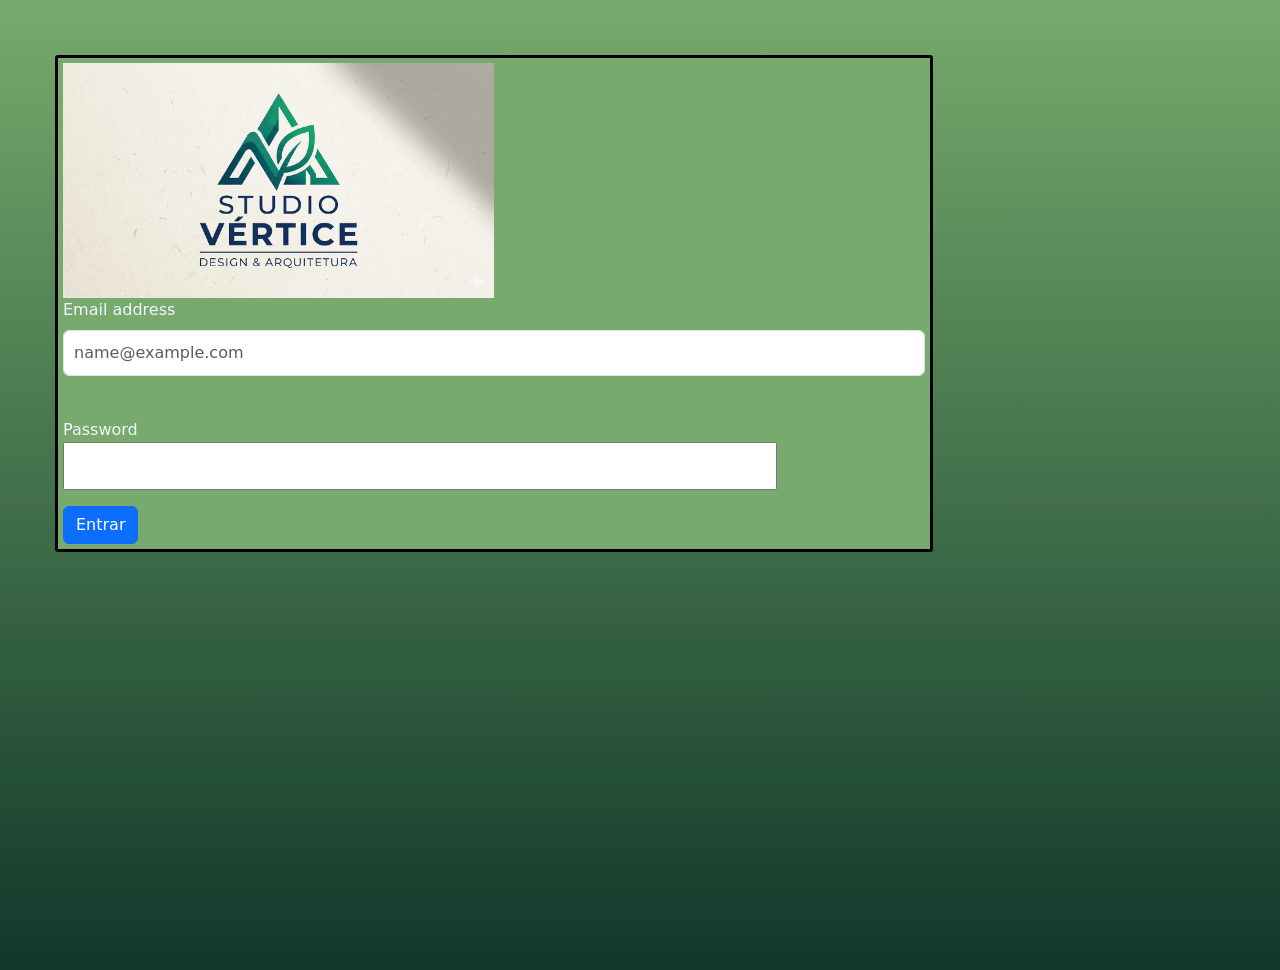
<file: index.html>
<!DOCTYPE html>
<html lang="pt-br">
    <head>
        <meta charset="UTF-8">
        <meta name="viewport" content="width=device-width, initial-scale=1.0">
        <title>Document</title>
        <link
            href="https://cdn.jsdelivr.net/npm/bootstrap@5.3.8/dist/css/bootstrap.min.css"
            rel="stylesheet"
            integrity="sha384-sRIl4kxILFvY47J16cr9ZwB07vP4J8+LH7qKQnuqkuIAvNWLzeN8tE5YBujZqJLB"
            crossorigin="anonymous">
        <script
            src="https://cdn.jsdelivr.net/npm/bootstrap@5.3.8/dist/js/bootstrap.bundle.min.js"
            integrity="sha384-FKyoEForCGlyvwx9Hj09JcYn3nv7wiPVlz7YYwJrWVcXK/BmnVDxM+D2scQbITxI"
            crossorigin="anonymous"></script>
        <link rel="stylesheet" href="css/style.css">
    </head>

    <body>

        <div class="Logodelogin">
            <div class="divImg"><a href="Preview.html"><img src="img/Gemini_Generated_Image_jwr1gtjwr1gtjwr1.png" class="logo" alt></a></div>
            <form class="Formulario-all">
                <div class="text-center">
                    
                </div>

                <div clas="formulário">

                <div class="mb-3 row">
                    <div class="mb-3">
                        <label for="exampleFormControlInput1"
                            class="form-label">Email address</label>
                        <input type="email" class="form-control"
                            id="Email-1"
                            placeholder="name@example.com">
                    </div>

                </div>
                <div class="mb-3 row">
                    <label for="inputPassword"
                        class="col-sm-2">Password</label>
                    <div class="col-sm-10">
                        <input type="password" class="form-control-5"
                            id="inputPassword">
                    </div>
                </div>
            </form>
        </div>

        <a href="Preview.html"><button class="btn btn-primary" type="button" onclick="Entra()">Entrar</button></a>
        <script>
            function Entra() {
                window.alert("Você entrou dentro do site")
            }
        </script>

    </body>
</html>
</file>
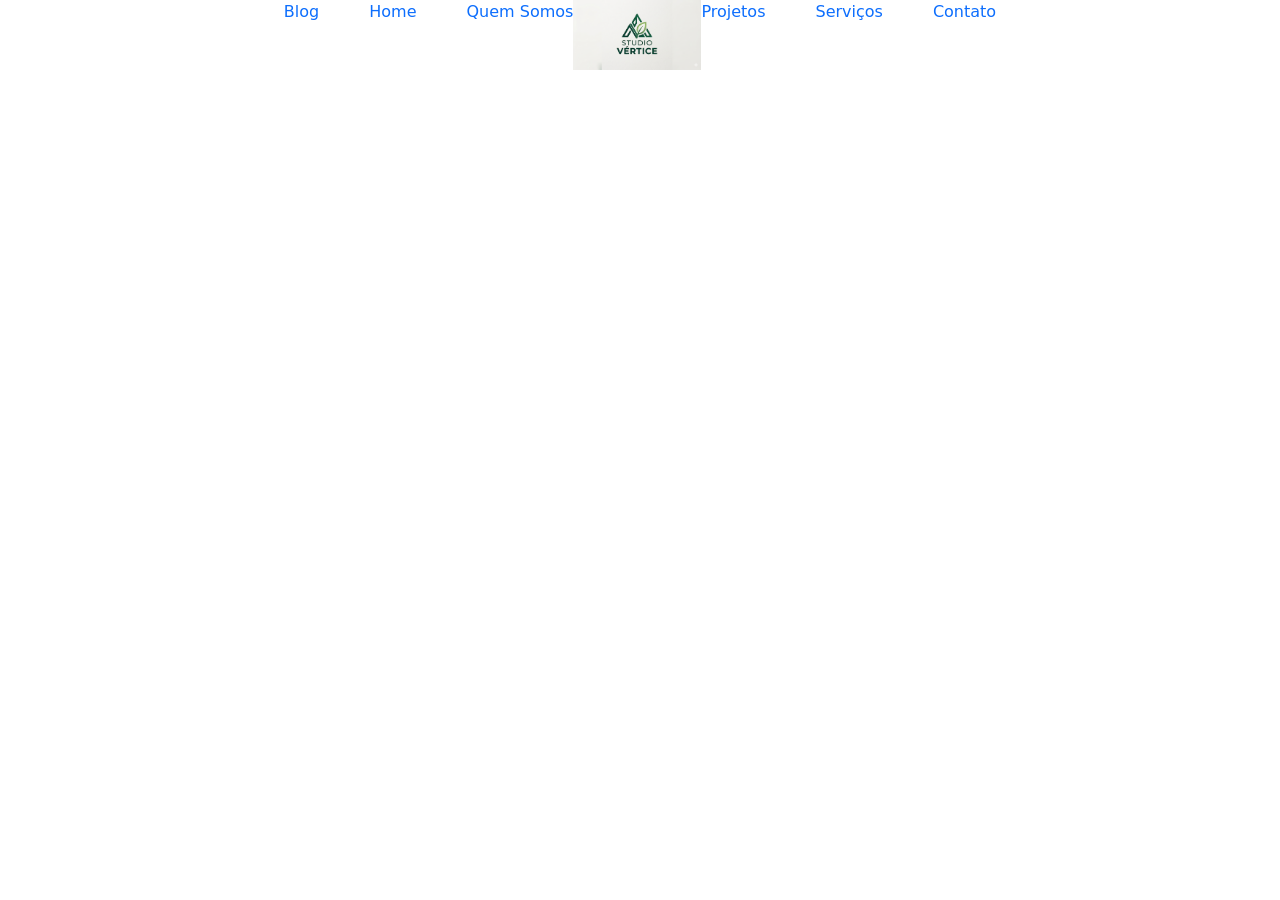
<file: Preview.html>
<!DOCTYPE html>
<html lang="pt-br">
    <head>
        <meta charset="UTF-8">
        <meta name="viewport" content="width=device-width, initial-scale=1.0">
        <title>Document</title>

        <link rel="stylesheet" href="css/syle-Site-Inicial.css">
        <link
            href="https://cdn.jsdelivr.net/npm/bootstrap@5.3.8/dist/css/bootstrap.min.css"
            rel="stylesheet"
            integrity="sha384-sRIl4kxILFvY47J16cr9ZwB07vP4J8+LH7qKQnuqkuIAvNWLzeN8tE5YBujZqJLB"
            crossorigin="anonymous">
        <script
            src="https://cdn.jsdelivr.net/npm/bootstrap@5.3.8/dist/js/bootstrap.bundle.min.js"
            integrity="sha384-FKyoEForCGlyvwx9Hj09JcYn3nv7wiPVlz7YYwJrWVcXK/BmnVDxM+D2scQbITxI"
            crossorigin="anonymous"></script>
    </head>
    <body>

        <div class="linhas">
            <div class="div1">
                <a href="Blog.html"><label for="blog">Blog</label></a>
                <a href="Home.html"><label for class="home">Home</label></a>
                <a href="QuemSomos.html"><label for class="Quem-somos">Quem Somos</label></a>
            </div>

                <img class="Img-1"
                    src="img/Gemini_Generated_Image_s8ep3xs8ep3xs8ep.png" alt>
            <div class="div2">
                <a href="Projetos.html"><label for class="projetos">Projetos</label></a>
                <a href="Serviços.html"><label for class="serviços">Serviços</label></a>
                <a href="Contato.html"><label for class="contato">Contato</label></a>
            </div>

        </div>

    </body>
</html>
</file>
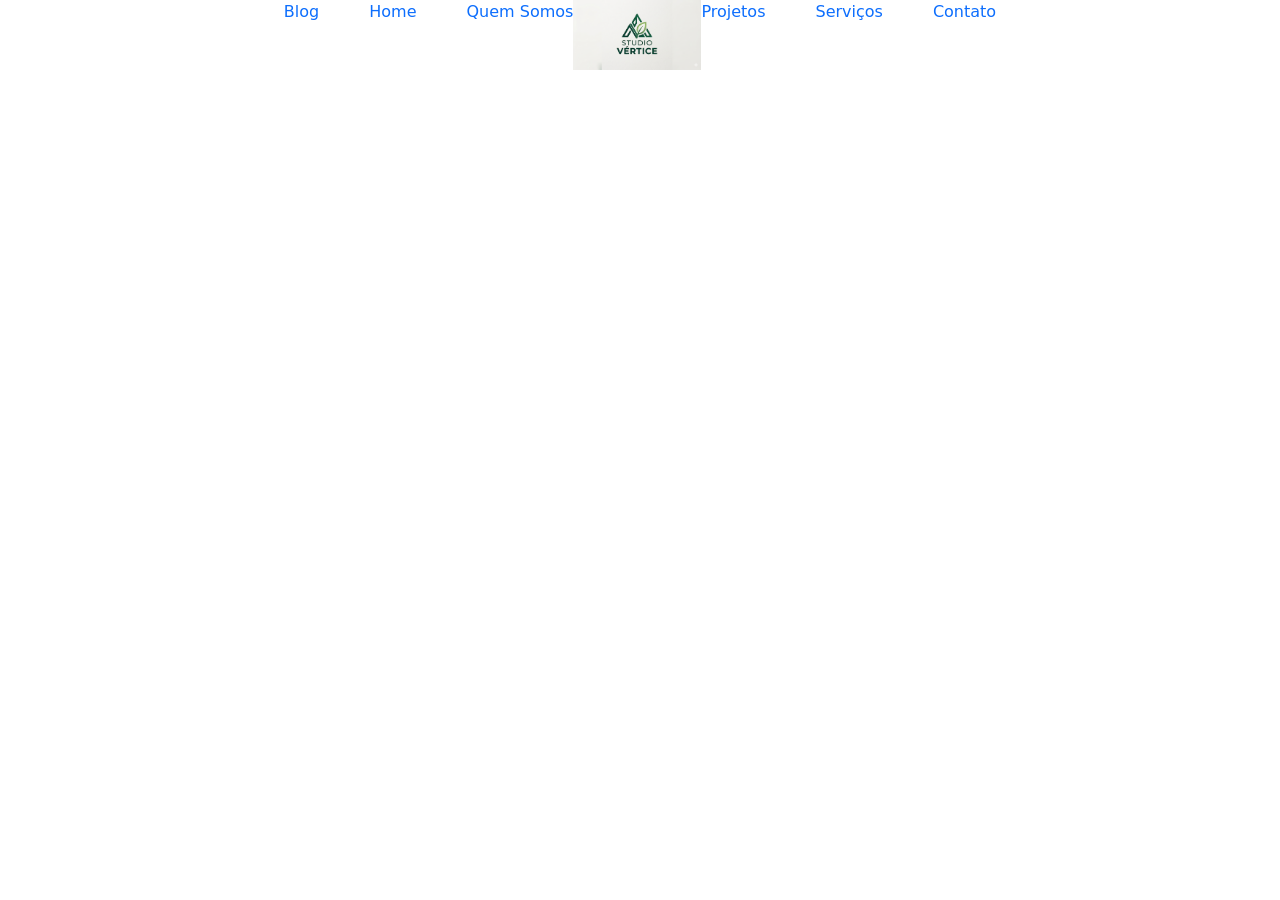
<file: Site-Inicial.html>
<!DOCTYPE html>
<html lang="pt-br">
    <head>
        <meta charset="UTF-8">
        <meta name="viewport" content="width=device-width, initial-scale=1.0">
        <title>Document</title>

        <link rel="stylesheet" href="css/syle-Site-Inicial.css">
        <link
            href="https://cdn.jsdelivr.net/npm/bootstrap@5.3.8/dist/css/bootstrap.min.css"
            rel="stylesheet"
            integrity="sha384-sRIl4kxILFvY47J16cr9ZwB07vP4J8+LH7qKQnuqkuIAvNWLzeN8tE5YBujZqJLB"
            crossorigin="anonymous">
        <script
            src="https://cdn.jsdelivr.net/npm/bootstrap@5.3.8/dist/js/bootstrap.bundle.min.js"
            integrity="sha384-FKyoEForCGlyvwx9Hj09JcYn3nv7wiPVlz7YYwJrWVcXK/BmnVDxM+D2scQbITxI"
            crossorigin="anonymous"></script>
    </head>
    <body>

        <div class="linhas">
            <div class="div1">
                <a href><label for="blog">Blog</label></a>
                <a href><label for class="home">Home</label></a>
                <a href><label for class="Quem-somos">Quem Somos</label></a>
            </div>

                <img class="Img-1"
                    src="img/Gemini_Generated_Image_s8ep3xs8ep3xs8ep.png" alt>
            <div class="div2">
                <a href><label for class="projetos">Projetos</label></a>
                <a href><label for class="serviços">Serviços</label></a>
                <a href><label for class="contato">Contato</label></a>
            </div>

        </div>

    </body>
</html>
</file>
<file: css/style.css>
body {
    background-image: linear-gradient(to top, #0F382A, #77AA6C);
    height: 100vh;
    background-size: cover;
    margin: 35px;
     padding: 20px;
     color: solid black;
     align-items: center;


}
.logo {
    width: 50%;
}
.formulário {
    justify-content: center;
    display: flex;
    margin-bottom: 50%;
    justify-content: center;
    font-family: 'Franklin Gothic Medium', 'Arial Narrow', Arial, sans-serif;
}
#Email-1 {
    padding: 10px;
    margin-bottom: 10px;
}
#inputPassword {
    width: 100%;
    padding: 10px;
    flex-direction: column;
    display: flex;
    justify-content: left;
}
.col-sm-2{
    width: 300px;
}
.Logodelogin{
    background-color: #77AA6C;
     width: 75%;
     border-radius: 3px;
     border: solid 3px black;
     padding: 5px;
     flex-direction: column;
    display: flex;
    justify-content: center;
}
.col-sm-2 {
    color: aliceblue;
}
.form-label {
    color: aliceblue;
}
.divImg{
    display: flex;
    justify-content: center;
}
</file>
<file: css/syle-Site-Inicial.css>
.Img-1{
    width: 10%;
    justify-content: center;
    align-items: center;
    display: flex;
    flex-direction: column;
    margin-bottom: 50px;
}
.Barra-de-tela {
    justify-content: center;
    display: flex;
    flex-direction: row;
}

.linhas {
    justify-content: center;
    display: flex;
    flex-direction: row;
    border: 3px;
    background-color:  #FFFFFF;
}
.div1{
    display: flex;
    gap: 50px;
}
.div2 {
    display: flex;
    gap: 50px;
}
.projetos:hover {
    color: #0F382A;
}
.home:hover {
    color: #0F382A;
}
</file>
